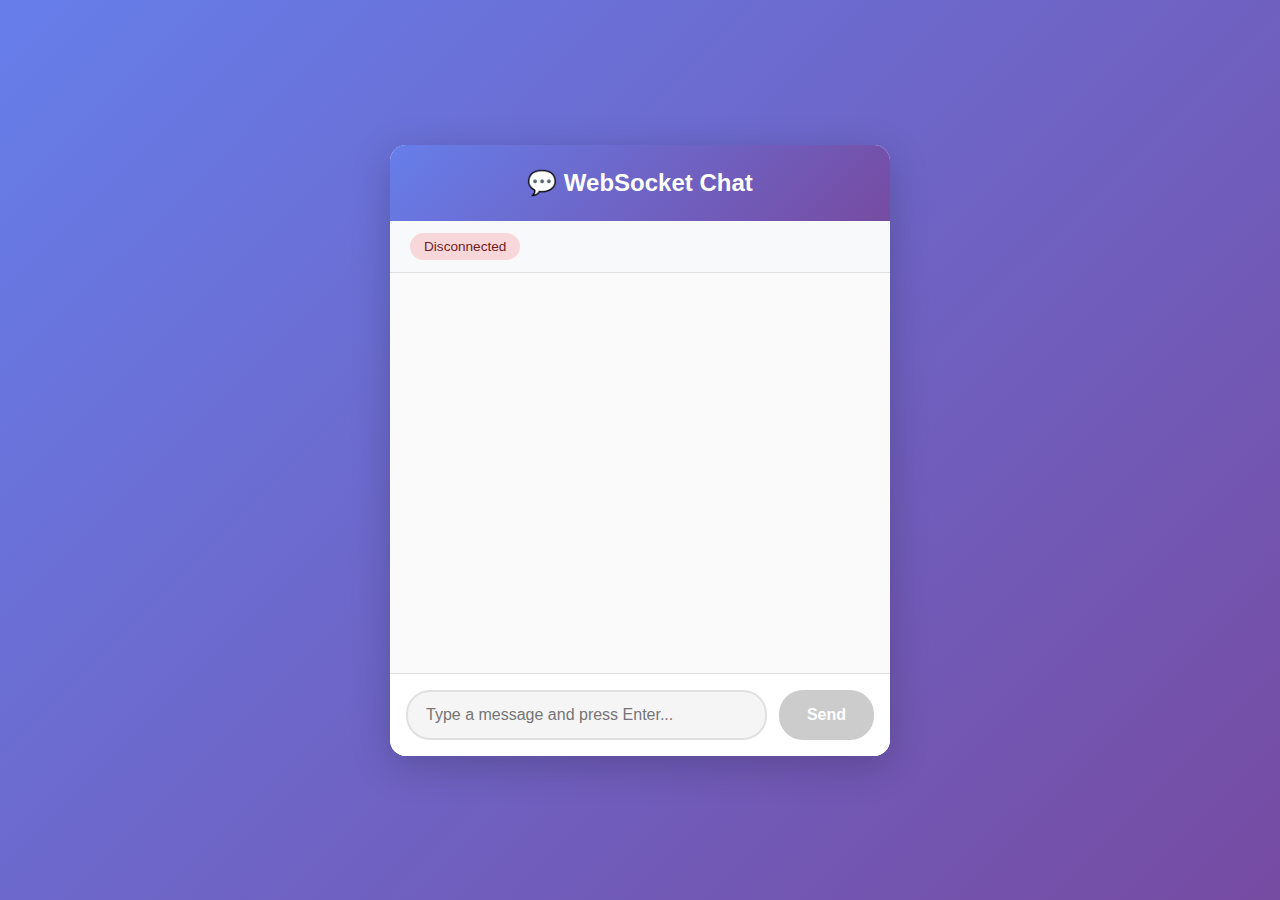
<file: chat/static/index.html>
<!DOCTYPE html>
<html lang="en">
<head>
    <meta charset="UTF-8">
    <meta name="viewport" content="width=device-width, initial-scale=1.0">
    <title>Chat - Rust WebSocket</title>
    <link rel="stylesheet" href="style.css">
</head>
<body>
    <div class="container">
        <h1>💬 WebSocket Chat</h1>
        
        <div id="status-bar">
            <span id="connection-status" class="status disconnected">Disconnected</span>
            <span id="user-count"></span>
        </div>
        
        <div id="chat-container">
            <div id="messages"></div>
        </div>
        
        <div id="input-container">
            <input type="text" id="message-input" 
                   placeholder="Type a message and press Enter..."
                   autocomplete="off" disabled>
            <button id="send-button" disabled>Send</button>
        </div>
    </div>

    <script src="app.js"></script>
</body>
</html>
</file>
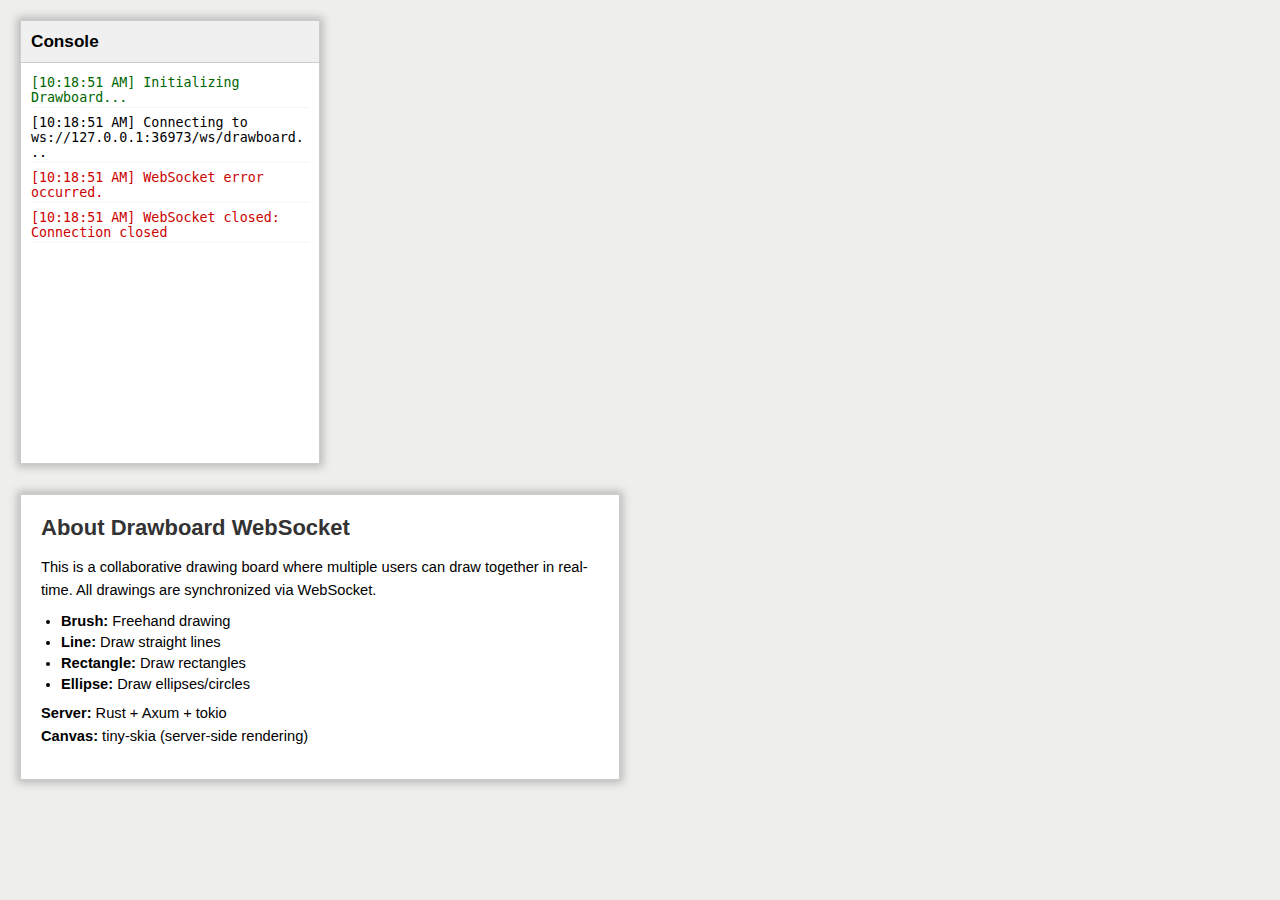
<file: drawboard/static/index.html>
<!DOCTYPE html>
<html lang="en">
<head>
    <meta charset="UTF-8">
    <meta name="viewport" content="width=device-width, initial-scale=1.0">
    <title>Drawboard - Rust WebSocket</title>
    <link rel="stylesheet" href="style.css">
</head>
<body>
    <div class="container">
        <div id="drawContainer" class="hidden">
            <div id="labelContainer">
                <span id="playerCount">Players: 0</span>
                <span id="connectionStatus" class="status connected">Connected</span>
            </div>
            <canvas id="canvas"></canvas>

            <div id="toolbar">
                <div class="tool-group">
                    <label>Tool:</label>
                    <select id="toolSelect">
                        <option value="1">Brush</option>
                        <option value="2">Line</option>
                        <option value="3">Rectangle</option>
                        <option value="4">Ellipse</option>
                    </select>
                </div>

                <div class="tool-group">
                    <label>Thickness:</label>
                    <select id="thicknessSelect">
                        <option value="2">2</option>
                        <option value="3">3</option>
                        <option value="6" selected>6</option>
                        <option value="10">10</option>
                        <option value="16">16</option>
                        <option value="28">28</option>
                        <option value="50">50</option>
                    </select>
                </div>

                <div class="tool-group">
                    <label>Color:</label>
                    <input type="color" id="colorPicker" value="#000000">
                </div>

                <div class="tool-group">
                    <label>Opacity:</label>
                    <input type="range" id="alphaSlider" min="0" max="255" value="255">
                    <span id="alphaValue">100%</span>
                </div>
            </div>
        </div>

        <div id="console-container">
            <h3>Console</h3>
            <div id="console"></div>
        </div>
    </div>

    <div id="about">
        <h2>About Drawboard WebSocket</h2>
        <p>
            This is a collaborative drawing board where multiple users can draw together in real-time.
            All drawings are synchronized via WebSocket.
        </p>
        <ul>
            <li><strong>Brush:</strong> Freehand drawing</li>
            <li><strong>Line:</strong> Draw straight lines</li>
            <li><strong>Rectangle:</strong> Draw rectangles</li>
            <li><strong>Ellipse:</strong> Draw ellipses/circles</li>
        </ul>
        <p>
            <strong>Server:</strong> Rust + Axum + tokio<br>
            <strong>Canvas:</strong> tiny-skia (server-side rendering)
        </p>
    </div>

    <script src="app.js"></script>
</body>
</html>
</file>
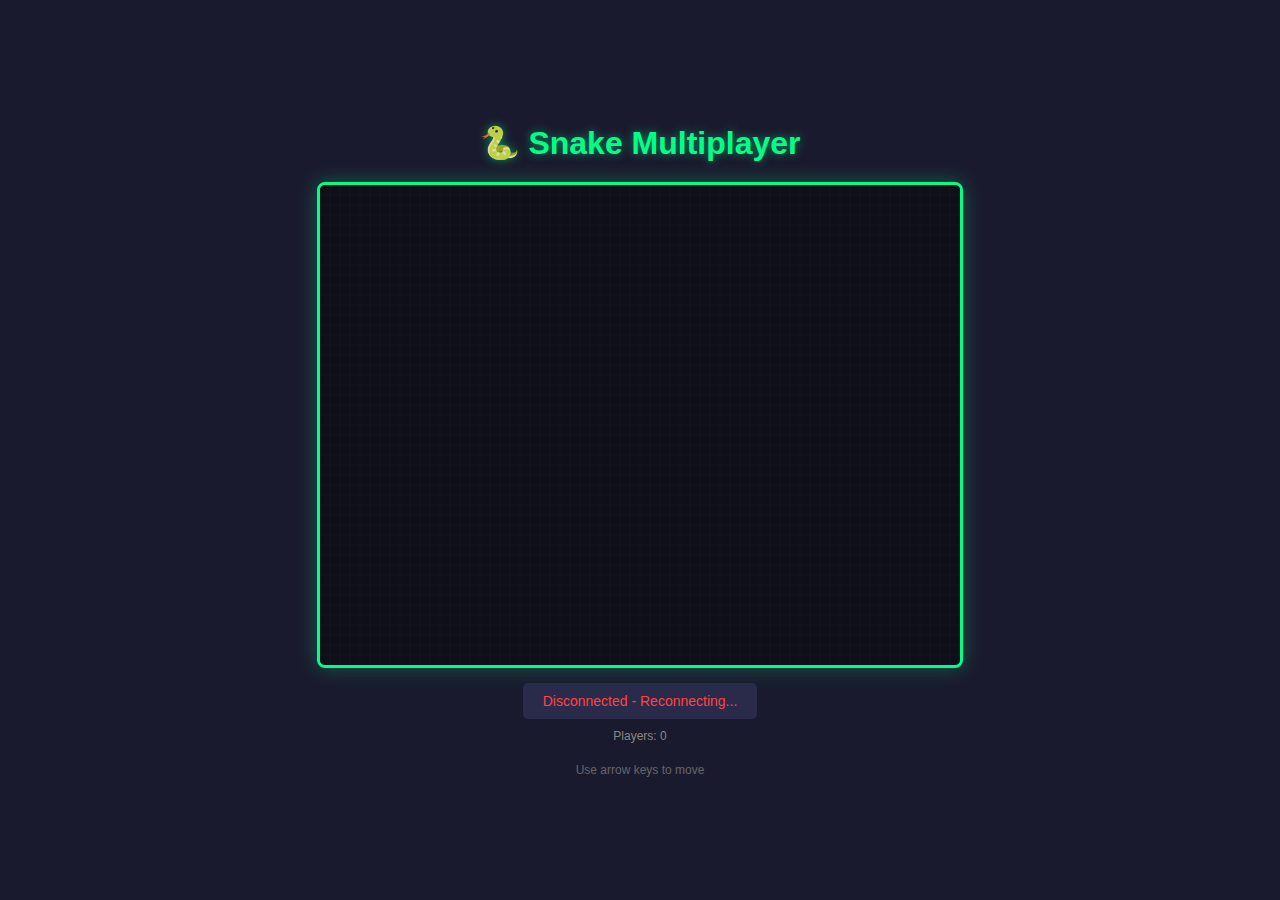
<file: snake-rs/static/index.html>
<!DOCTYPE html>
<html lang="en">
<head>
    <meta charset="UTF-8">
    <meta name="viewport" content="width=device-width, initial-scale=1.0">
    <title>Snake Multiplayer</title>
    <style>
        * {
            margin: 0;
            padding: 0;
            box-sizing: border-box;
        }

        body {
            background-color: #1a1a2e;
            display: flex;
            flex-direction: column;
            align-items: center;
            justify-content: center;
            min-height: 100vh;
            font-family: 'Segoe UI', Tahoma, Geneva, Verdana, sans-serif;
            color: #eee;
        }

        h1 {
            color: #00ff88;
            margin-bottom: 20px;
            text-shadow: 0 0 10px rgba(0, 255, 136, 0.5);
        }

        #gameCanvas {
            border: 3px solid #00ff88;
            border-radius: 8px;
            box-shadow: 0 0 20px rgba(0, 255, 136, 0.3);
            background-color: #0f0f1a;
        }

        #status {
            margin-top: 15px;
            padding: 10px 20px;
            background-color: #2a2a4a;
            border-radius: 5px;
            font-size: 14px;
        }

        #status.connected {
            color: #00ff88;
        }

        #status.disconnected {
            color: #ff4444;
        }

        #players {
            margin-top: 10px;
            font-size: 12px;
            color: #888;
        }

        .instructions {
            margin-top: 20px;
            font-size: 12px;
            color: #666;
        }
    </style>
</head>
<body>
    <h1>🐍 Snake Multiplayer</h1>
    <canvas id="gameCanvas" width="640" height="480"></canvas>
    <div id="status" class="disconnected">Connecting...</div>
    <div id="players">Players: 0</div>
    <div class="instructions">Use arrow keys to move</div>

    <script>
        const canvas = document.getElementById('gameCanvas');
        const ctx = canvas.getContext('2d');
        const statusEl = document.getElementById('status');
        const playersEl = document.getElementById('players');

        const GRID_SIZE = 10;
        const PLAYFIELD_WIDTH = 640;
        const PLAYFIELD_HEIGHT = 480;

        let socket = null;
        let snakes = [];
        let foods = [];
        let myId = null;

        // WebSocket connection
        function connect() {
            const protocol = window.location.protocol === 'https:' ? 'wss:' : 'ws:';
            const wsUrl = `${protocol}//${window.location.host}/ws/snake`;

            socket = new WebSocket(wsUrl);

            socket.onopen = () => {
                console.log('Connected to server');
                statusEl.textContent = 'Connected';
                statusEl.className = 'connected';
            };

            socket.onclose = () => {
                console.log('Disconnected from server');
                statusEl.textContent = 'Disconnected - Reconnecting...';
                statusEl.className = 'disconnected';
                snakes = [];
                // Reconnect after 2 seconds
                setTimeout(connect, 2000);
            };

            socket.onerror = (error) => {
                console.error('WebSocket error:', error);
            };

            socket.onmessage = (event) => {
                try {
                    const message = JSON.parse(event.data);
                    handleMessage(message);
                } catch (e) {
                    console.error('Failed to parse message:', e);
                }
            };
        }

        // Handle incoming messages
        function handleMessage(message) {
            switch (message.type) {
                case 'join':
                    console.log('Players joined:', message.data);
                    // Get our ID (last one in the list for new joins)
                    if (message.data.length > 0) {
                        myId = message.data[message.data.length - 1].id;
                    }
                    playersEl.textContent = `Players: ${message.data.length}`;
                    break;

                case 'update':
                    snakes = message.data;
                    foods = message.food || [];
                    playersEl.textContent = `Players: ${snakes.length}`;
                    break;

                case 'leave':
                    console.log('Player left:', message.id);
                    snakes = snakes.filter(s => s.id !== message.id);
                    playersEl.textContent = `Players: ${snakes.length}`;
                    break;

                case 'dead':
                    console.log('You died!');
                    statusEl.textContent = 'You died! Respawning...';
                    setTimeout(() => {
                        if (socket && socket.readyState === WebSocket.OPEN) {
                            statusEl.textContent = 'Connected';
                        }
                    }, 2000);
                    break;

                case 'kill':
                    console.log('You killed someone!');
                    break;
            }
        }

        // Send direction to server
        function sendDirection(direction) {
            if (socket && socket.readyState === WebSocket.OPEN) {
                socket.send(direction);
            }
        }

        // Keyboard controls
        document.addEventListener('keydown', (event) => {
            switch (event.key) {
                case 'ArrowUp':
                    sendDirection('north');
                    event.preventDefault();
                    break;
                case 'ArrowDown':
                    sendDirection('south');
                    event.preventDefault();
                    break;
                case 'ArrowLeft':
                    sendDirection('west');
                    event.preventDefault();
                    break;
                case 'ArrowRight':
                    sendDirection('east');
                    event.preventDefault();
                    break;
            }
        });

        // Game rendering
        function render() {
            // Clear canvas
            ctx.fillStyle = '#0f0f1a';
            ctx.fillRect(0, 0, PLAYFIELD_WIDTH, PLAYFIELD_HEIGHT);

            // Draw grid (subtle)
            ctx.strokeStyle = '#1a1a2e';
            ctx.lineWidth = 0.5;
            for (let x = 0; x <= PLAYFIELD_WIDTH; x += GRID_SIZE) {
                ctx.beginPath();
                ctx.moveTo(x, 0);
                ctx.lineTo(x, PLAYFIELD_HEIGHT);
                ctx.stroke();
            }
            for (let y = 0; y <= PLAYFIELD_HEIGHT; y += GRID_SIZE) {
                ctx.beginPath();
                ctx.moveTo(0, y);
                ctx.lineTo(PLAYFIELD_WIDTH, y);
                ctx.stroke();
            }

            // Draw food
            for (const food of foods) {
                // Draw food as a red/orange circle
                ctx.fillStyle = '#ff6b6b';
                ctx.beginPath();
                ctx.arc(
                    food.x + GRID_SIZE / 2,
                    food.y + GRID_SIZE / 2,
                    GRID_SIZE / 2 - 1,
                    0,
                    Math.PI * 2
                );
                ctx.fill();

                // Add glow effect
                ctx.shadowColor = '#ff6b6b';
                ctx.shadowBlur = 5;
                ctx.fill();
                ctx.shadowBlur = 0;
            }

            // Draw snakes
            for (const snake of snakes) {
                const isMe = snake.id === myId;
                const color = snake.color || '#00ff88';

                for (let i = 0; i < snake.body.length; i++) {
                    const segment = snake.body[i];
                    const isHead = i === 0;

                    // Draw segment
                    ctx.fillStyle = isHead ? lightenColor(color, 30) : color;
                    ctx.fillRect(
                        segment.x + 1,
                        segment.y + 1,
                        GRID_SIZE - 2,
                        GRID_SIZE - 2
                    );

                    // Draw highlight for own snake head
                    if (isHead && isMe) {
                        ctx.strokeStyle = '#ffffff';
                        ctx.lineWidth = 2;
                        ctx.strokeRect(
                            segment.x,
                            segment.y,
                            GRID_SIZE,
                            GRID_SIZE
                        );
                    }
                }
            }

            requestAnimationFrame(render);
        }

        // Helper function to lighten a color
        function lightenColor(color, percent) {
            const num = parseInt(color.replace('#', ''), 16);
            const amt = Math.round(2.55 * percent);
            const R = (num >> 16) + amt;
            const G = (num >> 8 & 0x00FF) + amt;
            const B = (num & 0x0000FF) + amt;
            return '#' + (
                0x1000000 +
                (R < 255 ? (R < 1 ? 0 : R) : 255) * 0x10000 +
                (G < 255 ? (G < 1 ? 0 : G) : 255) * 0x100 +
                (B < 255 ? (B < 1 ? 0 : B) : 255)
            ).toString(16).slice(1);
        }

        // Keep-alive ping every 5 seconds
        setInterval(() => {
            if (socket && socket.readyState === WebSocket.OPEN) {
                socket.send('ping');
            }
        }, 5000);

        // Start the game
        connect();
        render();
    </script>
</body>
</html>
</file>
<file: chat/static/style.css>
* {
    box-sizing: border-box;
    margin: 0;
    padding: 0;
}

body {
    font-family: -apple-system, BlinkMacSystemFont, 'Segoe UI', Roboto, Oxygen, Ubuntu, sans-serif;
    background: linear-gradient(135deg, #667eea 0%, #764ba2 100%);
    min-height: 100vh;
    display: flex;
    justify-content: center;
    align-items: center;
    padding: 20px;
}

.container {
    background: #fff;
    border-radius: 16px;
    box-shadow: 0 10px 40px rgba(0, 0, 0, 0.2);
    width: 100%;
    max-width: 500px;
    overflow: hidden;
}

h1 {
    background: linear-gradient(135deg, #667eea 0%, #764ba2 100%);
    color: white;
    padding: 24px;
    text-align: center;
    font-size: 1.5rem;
    font-weight: 600;
}

#status-bar {
    padding: 12px 20px;
    background: #f8f9fa;
    border-bottom: 1px solid #e0e0e0;
    display: flex;
    justify-content: space-between;
    align-items: center;
}

.status {
    padding: 6px 14px;
    border-radius: 20px;
    font-size: 0.85em;
    font-weight: 500;
    transition: all 0.3s ease;
}

.status.connected {
    background: #d4edda;
    color: #155724;
}

.status.disconnected {
    background: #f8d7da;
    color: #721c24;
}

.status.connecting {
    background: #fff3cd;
    color: #856404;
}

#user-count {
    font-size: 0.85em;
    color: #6c757d;
}

#chat-container {
    height: 400px;
    overflow-y: auto;
    padding: 16px;
    background: #fafafa;
}

#messages {
    display: flex;
    flex-direction: column;
    gap: 10px;
}

.message {
    padding: 10px 14px;
    border-radius: 12px;
    max-width: 85%;
    animation: fadeIn 0.3s ease;
    word-wrap: break-word;
}

@keyframes fadeIn {
    from {
        opacity: 0;
        transform: translateY(10px);
    }
    to {
        opacity: 1;
        transform: translateY(0);
    }
}

.message.system {
    background: #e9ecef;
    color: #495057;
    font-style: italic;
    align-self: center;
    font-size: 0.9em;
    padding: 8px 16px;
}

.message.chat {
    background: #e3f2fd;
    align-self: flex-start;
}

.message.chat .nickname {
    font-weight: 600;
    color: #1565c0;
}

.message.own {
    background: linear-gradient(135deg, #667eea 0%, #764ba2 100%);
    color: white;
    align-self: flex-end;
}

.message.own .nickname {
    color: rgba(255, 255, 255, 0.9);
}

#input-container {
    display: flex;
    padding: 16px;
    gap: 12px;
    background: #fff;
    border-top: 1px solid #e0e0e0;
}

#message-input {
    flex: 1;
    padding: 14px 18px;
    border: 2px solid #e0e0e0;
    border-radius: 24px;
    outline: none;
    font-size: 1rem;
    transition: border-color 0.3s ease;
}

#message-input:focus {
    border-color: #667eea;
}

#message-input:disabled {
    background: #f5f5f5;
    cursor: not-allowed;
}

#send-button {
    padding: 14px 28px;
    background: linear-gradient(135deg, #667eea 0%, #764ba2 100%);
    color: white;
    border: none;
    border-radius: 24px;
    cursor: pointer;
    font-size: 1rem;
    font-weight: 600;
    transition: transform 0.2s ease, box-shadow 0.2s ease;
}

#send-button:hover:not(:disabled) {
    transform: translateY(-2px);
    box-shadow: 0 4px 12px rgba(102, 126, 234, 0.4);
}

#send-button:active:not(:disabled) {
    transform: translateY(0);
}

#send-button:disabled {
    background: #ccc;
    cursor: not-allowed;
}

/* Scrollbar styling */
#chat-container::-webkit-scrollbar {
    width: 8px;
}

#chat-container::-webkit-scrollbar-track {
    background: #f1f1f1;
    border-radius: 4px;
}

#chat-container::-webkit-scrollbar-thumb {
    background: #c1c1c1;
    border-radius: 4px;
}

#chat-container::-webkit-scrollbar-thumb:hover {
    background: #a8a8a8;
}

/* Mobile responsive */
@media (max-width: 480px) {
    body {
        padding: 10px;
    }

    .container {
        border-radius: 12px;
    }

    h1 {
        padding: 18px;
        font-size: 1.3rem;
    }

    #chat-container {
        height: 350px;
    }

    #input-container {
        padding: 12px;
        gap: 8px;
    }

    #message-input {
        padding: 12px 16px;
    }

    #send-button {
        padding: 12px 20px;
    }
}
</file>
<file: drawboard/static/style.css>
* {
    box-sizing: border-box;
    margin: 0;
    padding: 0;
}

body {
    font-family: Arial, sans-serif;
    font-size: 11pt;
    background-color: #eeeeea;
    padding: 20px;
}

.container {
    display: flex;
    gap: 20px;
    flex-wrap: wrap;
}

.hidden {
    display: none !important;
}

#drawContainer {
    display: flex;
    flex-direction: column;
    gap: 15px;
    background-color: #fff;
    padding: 15px;
    box-shadow: 0 0 8px 3px #bbb;
    border: 1px solid #ccc;
}

#labelContainer {
    display: flex;
    justify-content: space-between;
    align-items: center;
    font-weight: bold;
    color: #333;
}

.status {
    padding: 4px 12px;
    border-radius: 4px;
    font-size: 10pt;
}

.status.connected {
    background-color: #4CAF50;
    color: white;
}

.status.disconnected {
    background-color: #f44336;
    color: white;
}

#canvas {
    border: 1px solid #999;
    cursor: crosshair;
    touch-action: none;
    background-color: #fff;
}

#toolbar {
    display: flex;
    gap: 20px;
    flex-wrap: wrap;
    padding: 10px;
    background-color: #f5f5f5;
    border-radius: 4px;
}

.tool-group {
    display: flex;
    align-items: center;
    gap: 8px;
}

.tool-group label {
    font-weight: bold;
    color: #555;
}

.tool-group select,
.tool-group input[type="color"] {
    padding: 5px;
    border: 1px solid #ccc;
    border-radius: 4px;
}

.tool-group input[type="range"] {
    width: 80px;
}

.tool-group input[type="color"] {
    width: 50px;
    height: 30px;
    padding: 0;
    cursor: pointer;
}

#alphaValue {
    min-width: 40px;
    text-align: right;
    font-size: 10pt;
    color: #666;
}

#console-container {
    background-color: #fff;
    width: 300px;
    box-shadow: 0 0 8px 3px #bbb;
    border: 1px solid #ccc;
}

#console-container h3 {
    padding: 10px;
    background-color: #f0f0f0;
    border-bottom: 1px solid #ccc;
}

#console {
    height: 400px;
    overflow-y: auto;
    padding: 10px;
    font-size: 10pt;
    font-family: monospace;
}

#console p {
    margin: 0 0 5px 0;
    padding: 2px 0;
    border-bottom: 1px dotted #eee;
    word-wrap: break-word;
}

#console p.error {
    color: #c00;
}

#console p.info {
    color: #060;
}

#console p.warn {
    color: #c60;
}

#about {
    margin-top: 30px;
    padding: 20px;
    background-color: #fff;
    box-shadow: 0 0 8px 3px #bbb;
    border: 1px solid #ccc;
    max-width: 600px;
}

#about h2 {
    margin-bottom: 15px;
    color: #333;
}

#about p {
    margin-bottom: 10px;
    line-height: 1.6;
}

#about ul {
    margin: 10px 0 10px 20px;
}

#about li {
    margin-bottom: 5px;
}

/* Responsive */
@media (max-width: 1200px) {
    .container {
        flex-direction: column;
    }

    #console-container {
        width: 100%;
        max-width: 900px;
    }
}
</file>
